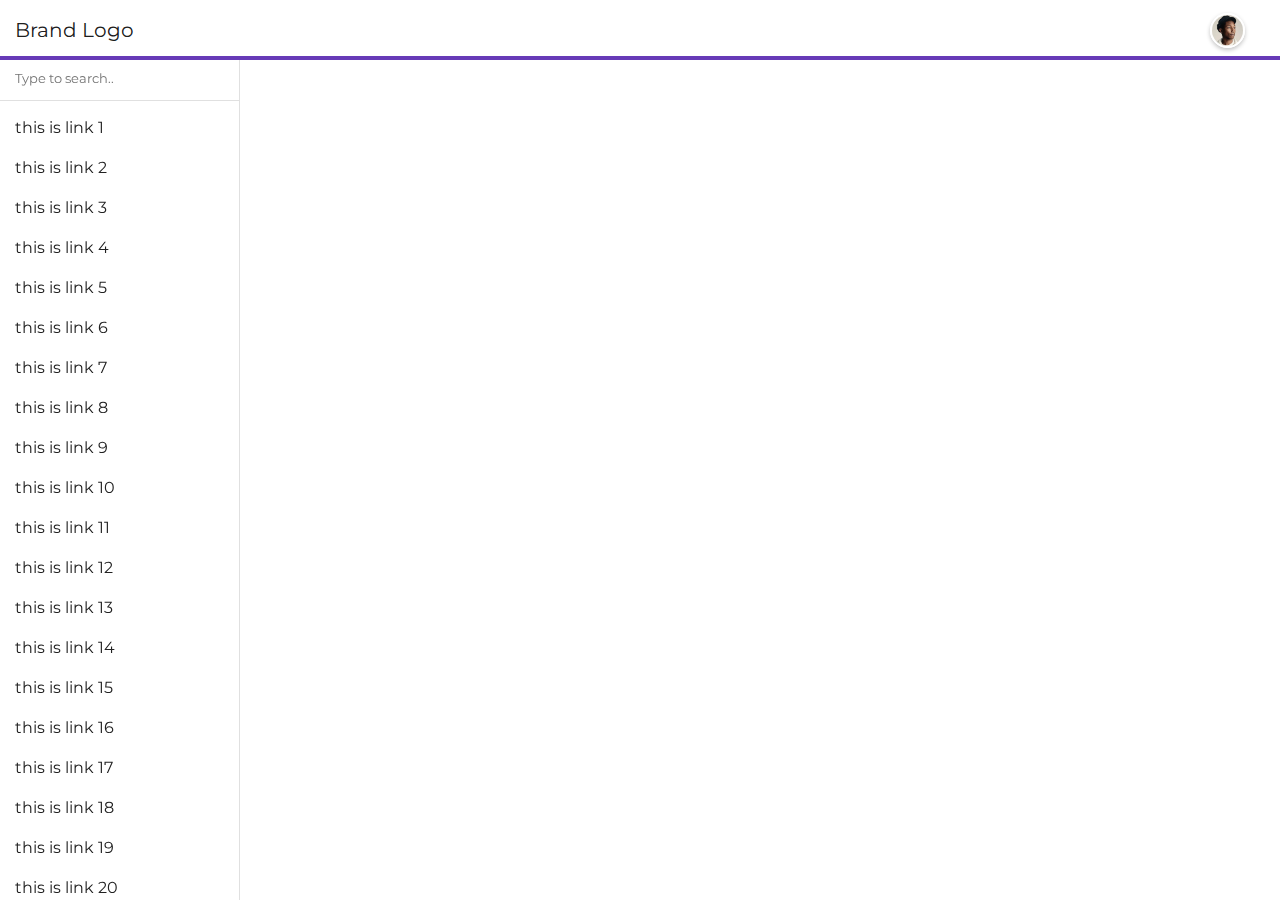
<file: index.html>
<!DOCTYPE html>
<html lang="en">
<head>
	<meta charset="UTF-8">
    <meta name="viewport" content="width=device-width, initial-scale=1, shrink-to-fit=no">
    <meta name="description" content="">
    <meta name="author" content="">
	<title>Gis Online Courses</title>

	<!-- icons and fonts -->
	<!-- <link href="https://fonts.googleapis.com/css?family=Open+Sans|Poppins" rel="stylesheet"> -->

	<!-- <link href="https://fonts.googleapis.com/css?family=Open+Sans|Varela+Round" rel="stylesheet"> -->
	<!-- <link href="https://fonts.googleapis.com/css?family=Niramit|Open+Sans|Varela+Round" rel="stylesheet"> -->
	<link href="https://fonts.googleapis.com/css?family=Montserrat|Niramit" rel="stylesheet">

	<link rel="stylesheet" href="css/font-awesome.min.css">
	

	<link href="css/bootstrap.min.css" rel="stylesheet">
	<link rel="stylesheet" href="css/normalize.css">
	<link rel="stylesheet" href="css/animate.css">

	<link rel="stylesheet" href="css/main.css">
</head>
<body>


	<!-- header -->
	<header>
		<nav class="navbar navbar-expand-lg navbar-light">

			<div class="container-fluid">
			  <a class="navbar-brand" href="#">Brand Logo</a>
			  <button class="navbar-toggler mr-20" type="button" data-toggle="collapse" data-target="#navbarSupportedContent" aria-controls="navbarSupportedContent" aria-expanded="false" aria-label="Toggle navigation">
			    <span class="navbar-toggler-icon"></span>
			  </button>

			  <div class="collapse navbar-collapse" id="navbarSupportedContent">
			    <ul class="navbar-nav ml-auto">

			    	<li class="nav-item mr-20">
			    		<div class="user-circle">
			    			<div class="dropdown">
							  <div id="dropdownMenuButton" data-toggle="dropdown">
							    <img src="img/avatar.jpg" class="avatar small" alt="">
							  </div>
							  <div class="dropdown-menu dropdown-menu-right animated fadeIn" aria-labelledby="dropdownMenuButton">
							    <a class="dropdown-item" href="#">
							    	<i class="fa fa-user"></i>
							    	<span>
							    		My Profile
							    	</span>
							    </a>
							    <a class="dropdown-item" href="#">
							    	<i class="fa fa-cog"></i>
							    	<span>
							    		Settings
							    	</span>
							    </a>
							    <div class="dropdown-divider"></div>
							    <a class="dropdown-item" href="#">
							    	<i class="fa fa-sign-out"></i>
							    	<span>
							    		Logout
							    	</span>
							    </a>
							  </div>
							</div>
			    		</div>
			    	</li>
			     	

			    </ul>
			  </div>
			</div>


		<div class="line"></div>
		</nav>
	</header>


	<main class="main-wrapper">
		<aside class="side-panel">
			<div class="search-area">
				<form action="">
					<input type="text" placeholder="Type to search.. ">
				</form>
			</div>
			<div class="scroll-able mt-10">
				<ul>
					<li><a href="#">this is link 1</a></li>
					<li><a href="#">this is link 2</a></li>
					<li><a href="#">this is link 3</a></li>
					<li><a href="#">this is link 4</a></li>
					<li><a href="#">this is link 5</a></li>
					<li><a href="#">this is link 6</a></li>
					<li><a href="#">this is link 7</a></li>
					<li><a href="#">this is link 8</a></li>
					<li><a href="#">this is link 9</a></li>
					<li><a href="#">this is link 10</a></li>
					<li><a href="#">this is link 11</a></li>
					<li><a href="#">this is link 12</a></li>
					<li><a href="#">this is link 13</a></li>
					<li><a href="#">this is link 14</a></li>
					<li><a href="#">this is link 15</a></li>
					<li><a href="#">this is link 16</a></li>
					<li><a href="#">this is link 17</a></li>
					<li><a href="#">this is link 18</a></li>
					<li><a href="#">this is link 19</a></li>
					<li><a href="#">this is link 20</a></li>
				</ul>
			</div>
		</aside>
	</main>





<script src="js/jquery.min.js"></script>
<script src="js/bootstrap.min.js"></script>
<script src="js/scrollreveal.min.js"></script>
<script src="js/app.js"></script>


</body>



</html>
</file>
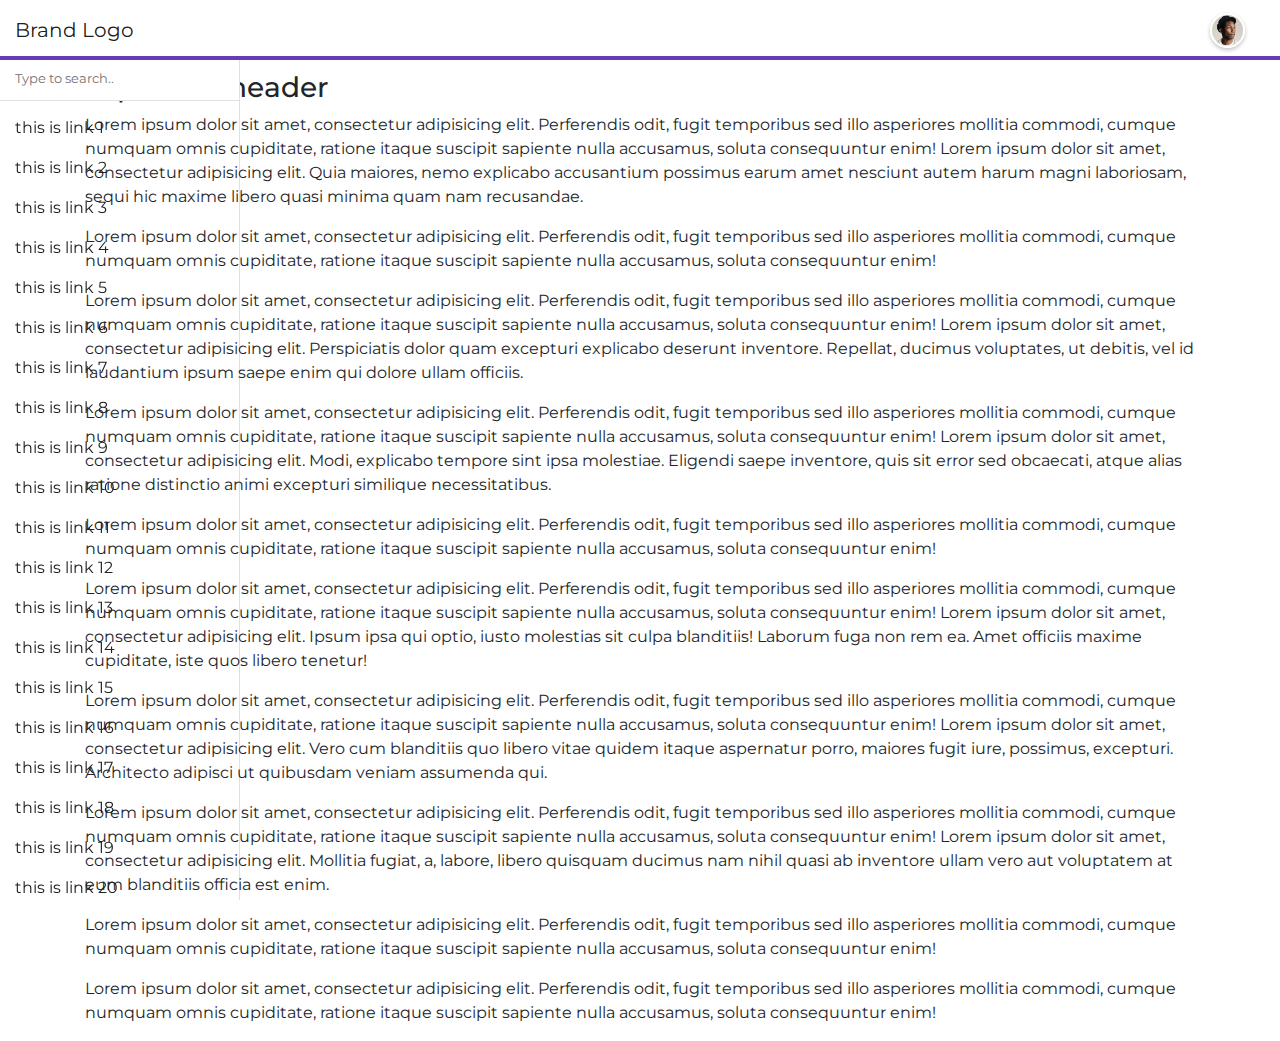
<file: index_1.html>
<!DOCTYPE html>
<html lang="en">
<head>
	<meta charset="UTF-8">
    <meta name="viewport" content="width=device-width, initial-scale=1, shrink-to-fit=no">
    <meta name="description" content="">
    <meta name="author" content="">
	<title>Gis Online Courses</title>

	<!-- icons and fonts -->
	<!-- <link href="https://fonts.googleapis.com/css?family=Open+Sans|Poppins" rel="stylesheet"> -->

	<!-- <link href="https://fonts.googleapis.com/css?family=Open+Sans|Varela+Round" rel="stylesheet"> -->
	<!-- <link href="https://fonts.googleapis.com/css?family=Niramit|Open+Sans|Varela+Round" rel="stylesheet"> -->
	<link href="https://fonts.googleapis.com/css?family=Montserrat|Niramit" rel="stylesheet">

	<link rel="stylesheet" href="css/font-awesome.min.css">
	

	<link href="css/bootstrap.min.css" rel="stylesheet">
	<link rel="stylesheet" href="css/normalize.css">
	<link rel="stylesheet" href="css/animate.css">

	<link rel="stylesheet" href="css/main.css">
</head>
<body>


	<!-- header -->
	<header>
		<nav class="navbar navbar-expand-lg navbar-light">

			<div class="container-fluid">
			  <a class="navbar-brand" href="#">Brand Logo</a>
			  <button class="navbar-toggler mr-20" type="button" data-toggle="collapse" data-target="#navbarSupportedContent" aria-controls="navbarSupportedContent" aria-expanded="false" aria-label="Toggle navigation">
			    <span class="navbar-toggler-icon"></span>
			  </button>

			  <div class="collapse navbar-collapse" id="navbarSupportedContent">
			    <ul class="navbar-nav ml-auto">

			    	<li class="nav-item mr-20">
			    		<div class="user-circle">
			    			<div class="dropdown">
							  <div id="dropdownMenuButton" data-toggle="dropdown">
							    <img src="img/avatar.jpg" class="avatar small" alt="">
							  </div>
							  <div class="dropdown-menu dropdown-menu-right animated fadeIn" aria-labelledby="dropdownMenuButton">
							    <a class="dropdown-item" href="#">
							    	<i class="fa fa-user"></i>
							    	<span>
							    		My Profile
							    	</span>
							    </a>
							    <a class="dropdown-item" href="#">
							    	<i class="fa fa-cog"></i>
							    	<span>
							    		Settings
							    	</span>
							    </a>
							    <div class="dropdown-divider"></div>
							    <a class="dropdown-item" href="#">
							    	<i class="fa fa-sign-out"></i>
							    	<span>
							    		Logout
							    	</span>
							    </a>
							  </div>
							</div>
			    		</div>
			    	</li>
			     	

			    </ul>
			  </div>
			</div>


		<div class="line"></div>
		</nav>
	</header>


	<main class="main-wrapper">
		<aside class="side-panel">
			<div class="search-area">
				<form action="">
					<input type="text" placeholder="Type to search.. ">
				</form>
			</div>
			<div class="scroll-able mt-10">
				<ul>
					<li><a href="#">this is link 1</a></li>
					<li><a href="#" class="active">this is link 2</a></li>
					<li><a href="#">this is link 3</a></li>
					<li><a href="#">this is link 4</a></li>
					<li><a href="#">this is link 5</a></li>
					<li><a href="#">this is link 6</a></li>
					<li><a href="#">this is link 7</a></li>
					<li><a href="#">this is link 8</a></li>
					<li><a href="#">this is link 9</a></li>
					<li><a href="#">this is link 10</a></li>
					<li><a href="#">this is link 11</a></li>
					<li><a href="#">this is link 12</a></li>
					<li><a href="#">this is link 13</a></li>
					<li><a href="#">this is link 14</a></li>
					<li><a href="#">this is link 15</a></li>
					<li><a href="#">this is link 16</a></li>
					<li><a href="#">this is link 17</a></li>
					<li><a href="#">this is link 18</a></li>
					<li><a href="#">this is link 19</a></li>
					<li><a href="#">this is link 20</a></li>
				</ul>
			</div>
		</aside>





		<div class="main-section">
			<div class="container">

				<h2 class="topic-title">
					The title of the Topic
				</h2>

				<hr>


				<h3>
					Topic sub header
				</h3>
				<p>
					Lorem ipsum dolor sit amet, consectetur adipisicing elit. Perferendis odit, fugit temporibus sed illo asperiores mollitia commodi, cumque numquam omnis cupiditate, ratione itaque suscipit sapiente nulla accusamus, soluta consequuntur enim! Lorem ipsum dolor sit amet, consectetur adipisicing elit. Quia maiores, nemo explicabo accusantium possimus earum amet nesciunt autem harum magni laboriosam, sequi hic maxime libero quasi minima quam nam recusandae.
				</p>


				<p>
					Lorem ipsum dolor sit amet, consectetur adipisicing elit. Perferendis odit, fugit temporibus sed illo asperiores mollitia commodi, cumque numquam omnis cupiditate, ratione itaque suscipit sapiente nulla accusamus, soluta consequuntur enim!
				</p>


				<p>
					Lorem ipsum dolor sit amet, consectetur adipisicing elit. Perferendis odit, fugit temporibus sed illo asperiores mollitia commodi, cumque numquam omnis cupiditate, ratione itaque suscipit sapiente nulla accusamus, soluta consequuntur enim!
					Lorem ipsum dolor sit amet, consectetur adipisicing elit. Perspiciatis dolor quam excepturi explicabo deserunt inventore. Repellat, ducimus voluptates, ut debitis, vel id laudantium ipsum saepe enim qui dolore ullam officiis.
				</p>

				<p>
					Lorem ipsum dolor sit amet, consectetur adipisicing elit. Perferendis odit, fugit temporibus sed illo asperiores mollitia commodi, cumque numquam omnis cupiditate, ratione itaque suscipit sapiente nulla accusamus, soluta consequuntur enim! Lorem ipsum dolor sit amet, consectetur adipisicing elit. Modi, explicabo tempore sint ipsa molestiae. Eligendi saepe inventore, quis sit error sed obcaecati, atque alias ratione distinctio animi excepturi similique necessitatibus.
				</p>

				<p>
					Lorem ipsum dolor sit amet, consectetur adipisicing elit. Perferendis odit, fugit temporibus sed illo asperiores mollitia commodi, cumque numquam omnis cupiditate, ratione itaque suscipit sapiente nulla accusamus, soluta consequuntur enim!
				</p>

				<p>
					Lorem ipsum dolor sit amet, consectetur adipisicing elit. Perferendis odit, fugit temporibus sed illo asperiores mollitia commodi, cumque numquam omnis cupiditate, ratione itaque suscipit sapiente nulla accusamus, soluta consequuntur enim! Lorem ipsum dolor sit amet, consectetur adipisicing elit. Ipsum ipsa qui optio, iusto molestias sit culpa blanditiis! Laborum fuga non rem ea. Amet officiis maxime cupiditate, iste quos libero tenetur!
				</p>

				<p>
					Lorem ipsum dolor sit amet, consectetur adipisicing elit. Perferendis odit, fugit temporibus sed illo asperiores mollitia commodi, cumque numquam omnis cupiditate, ratione itaque suscipit sapiente nulla accusamus, soluta consequuntur enim!  Lorem ipsum dolor sit amet, consectetur adipisicing elit. Vero cum blanditiis quo libero vitae quidem itaque aspernatur porro, maiores fugit iure, possimus, excepturi. Architecto adipisci ut quibusdam veniam assumenda qui.
				</p>

				<p>
					Lorem ipsum dolor sit amet, consectetur adipisicing elit. Perferendis odit, fugit temporibus sed illo asperiores mollitia commodi, cumque numquam omnis cupiditate, ratione itaque suscipit sapiente nulla accusamus, soluta consequuntur enim! Lorem ipsum dolor sit amet, consectetur adipisicing elit. Mollitia fugiat, a, labore, libero quisquam ducimus nam nihil quasi ab inventore ullam vero aut voluptatem at eum blanditiis officia est enim.
				</p>
				<p>
					Lorem ipsum dolor sit amet, consectetur adipisicing elit. Perferendis odit, fugit temporibus sed illo asperiores mollitia commodi, cumque numquam omnis cupiditate, ratione itaque suscipit sapiente nulla accusamus, soluta consequuntur enim!
				</p>

				<p>
					Lorem ipsum dolor sit amet, consectetur adipisicing elit. Perferendis odit, fugit temporibus sed illo asperiores mollitia commodi, cumque numquam omnis cupiditate, ratione itaque suscipit sapiente nulla accusamus, soluta consequuntur enim!
				</p>



			</div>
		</div>
	</main>





<script src="js/jquery.min.js"></script>
<script src="js/bootstrap.min.js"></script>
<script src="js/scrollreveal.min.js"></script>
<script src="js/app.js"></script>


</body>



</html>
</file>
<file: css/main.css>
:root{
	--dark-primary-color    : #512DA8; 
	--default-primary-color : #673AB7; 
	--light-primary-color   : #D1C4E9; 
	--text-primary-color    : #FFFFFF; 
	--accent-color          : #FF4081; 
	--primary-text-color    : #212121; 
	--secondary-text-color  : #757575; 
	--divider-color         : #BDBDBD; 
}

body{
	/*font-family: 'Poppins', sans-serif;*/
	/*font-family: 'Varela Round', sans-serif;*/
	    font-family: 'Montserrat', sans-serif;
}
body{
	padding: 0;
	margin: 0;
}
body.has-overlap{
	/*height: 100vh;*/
	/*width: 100vh;*/
	overflow: hidden;
}

body::-webkit-scrollbar {
    width: 10px;
}
 
body::-webkit-scrollbar-track {
	border-radius: 10px;
    -webkit-box-shadow: inset 0 0 6px rgba(0,0,0,0.3);
}
 
body::-webkit-scrollbar-thumb {
	border-radius: 10px;
	background-color: #e0e0e0;
    outline: 1px solid #f5f5f5;
}

.flex{
	display: -webkit-flex;
	display: -moz-flex;
	display: -ms-flex;
	display: -o-flex;
	display: flex;
}
.flex-center{
	display: -webkit-flex;
	display: -moz-flex;
	display: -ms-flex;
	display: -o-flex;
	display: flex;
	justify-content: center;
	-ms-align-items: center;
	align-items: center;
}



nav{
	padding: 0 !important;
	color: rgba(0,0,0,0.64);
}
.navbar{
	position: fixed !important;
	height: 60px;
	width: 100%;
	z-index: 994;
	background-color: #fff;
	top: 0 !important;
}
.line{
	background-color: var(--default-primary-color) !important;
	height: 4px;
	width: 100%;
	position: absolute;
	bottom: 0;
	/*top: 20px;*/
	z-index: 999;
}
.navbar-brand{
	/*padding-left: 15px;*/
}

.menu-btn{
	/*padding-left: 15px;*/
	display: -webkit-flex;
	display: -moz-flex;
	display: -ms-flex;
	display: -o-flex;
	display: flex;
	justify-content: center;
	margin: 0 15px;
	height: 100%;
	-ms-align-items: center;
	align-items: center;
	width: 50px;
	cursor: pointer;
}



.overlap{
	position: fixed;
	top: 0;
	height: 100vh;
	width: 100vw;
	overflow: hidden;	
	background-color: rgba(0,0,0,0.24);
	z-index: 996;
	display: none;
}

/*the side navigation*/
.sidenav{
	height: 100vh;
	width: 280px;
	position: fixed;
	top: 0;
	background-color: #fff;
	z-index: 999;
	display: none;
}




/*the main part*/
.main{
	padding-top: 76px;
	/*background-color: #fafbfb;*/
	padding-left: 15px;
	/*margin-top: 20px;*/
}
.video-card{
	height: calc(100vh - 250px);
	background-color: var(--secondary-text-color);
	display: -webkit-flex;
	display: -moz-flex;
	display: -ms-flex;
	display: -o-flex;
	display: flex;	
	justify-content: center;
	-ms-align-items: center;
	align-items: center;
	margin-bottom: 10px;
	overflow: hidden;
}
.image-holder{
	height: 100%;
	width: 100%;
	display: -webkit-flex;
	display: -moz-flex;
	display: -ms-flex;
	display: -o-flex;
	display: flex;
	justify-content: center;
	-ms-align-items: center;
	align-items: center;
	background-position: center;
	background-size: cover;
	background-repeat: no-repeat;
}
.user-place{
	display: -webkit-flex;
	display: -moz-flex;
	display: -ms-flex;
	display: -o-flex;
	display: flex;
	flex-direction: column;
	-ms-align-items: center;
	align-items: center;
	justify-content: center;
	margin-bottom: 20px;
}
.user-name{
	font-size: 14px;
	margin-top: 10px;
	font-weight:500;
	/*margin: 10px 0px;*/
}
.user-title{
	margin: 3px 0px 10px 0px;
	color: rgba(0,0,0,0.57);
}

.avatar{
	height: 52px;
	width: 52px;
	border-radius: 50%;
	border: 2px solid #fff;
	box-shadow: 0px 2px 4px rgba(0,0,0,0.24);
}
.avatar.small{
	height: 35px;
	width: 35px;
}
.fs-12{
	font-size: 12px;
}

.pr-20{
	padding-right: 20px;
}
.pl-10{
	padding-left: 10px;
}
.pl-20{
	padding-left: 20px;
}

.w-70{
	width: 70%;
}


.mr-20{
	margin-right: 20px;
}
.mt-10{
	margin-top: 10px;
}
.mb-30{
	margin-bottom: 30px;
}
.user-avatar{
	
}
.image-responsive{
	height: 100%;
}
.btn-follow{
	background-color: var(--accent-color);
	color: #fff;
}
.btn-follow:hover{
	/*background-color: var(--accent-color);*/
	color: #fff;
}
.btn-primary{
	background-color: var(--default-primary-color);
}
.play-button{
	font-size: 30px !important;
	color: white;
}
.box{
	display: -webkit-flex;
	display: -moz-flex;
	display: -ms-flex;
	display: -o-flex;
	display: flex;
	justify-content: space-between;
}
.box-inside{
	width: 150px;
	/*height: 100px;*/
	background-color: rgba(0,0,0,0.12);
	margin: 0px 10px 20px 0px;
}

.video-holder{
	/*background-color: #fff;*/
	padding-bottom: 15px;
}
.details{
	/*display: -webkit-flex;
	display: -moz-flex;
	display: -ms-flex;
	display: -o-flex;
	display: flex;
	justify-content: space-between;*/
	margin-top: 20px;
}
.vid-detail{
	margin-top: 20px;
}
.vid-detail h3{
	font-weight: bold;
	font-size: 16px;
	line-height: 10px;
}
.vid-detail p{
	padding-top: 5px;
	font-size: 12px;
	line-height: 20px;
	color: rgba(0,0,0,0.64);
	padding-right: 15px;

}
.vid p:first-child{
	/*font-weight: 500;*/
	font-size: 13px;
	padding-top: 2px;
	color: rgba(0,0,0,0.97);
}

.vid p:last-child{
	/*font-weight: 430;*/
	font-size: 12px;
	position: relative;
	top: -10px !important;
	color: rgba(0,0,0,0.57);
}

.video-words{
	margin-top: 20px;
	font-family: 'Open Sans', sans-serif;
}
.video-words div{
	margin-bottom: 10px;
	font-size: 12px;
}



/*the landing page*/

.page-wrapper{
	padding-top: 56px;
}
.page-title, .section-title{
	font-family: 'Montserrat', Helvetica, Arial, sans-serif;
}
.page-title h1{
	font-size: 3.6rem;
	color: #fff;
	font-weight: 700;
	text-align: center;
}
.page-tagline p{
	text-align: center;
}
.landing{
	height: calc(100vh - 200px);
	/*background-color: #f2f5f5;*/
	display: -webkit-flex;
	display: -moz-flex;
	display: -ms-flex;
	display: -o-flex;
	display: flex;
	-ms-align-items: center;
	align-items: center;
	background-image: url('../img/bg.jpg');
	background-position: top;
	background-repeat: no-repeat;
	background-size: cover;
}
.w-70{
	width: 70%;
}

.courses-lists{
	padding: 0;
}
.courses-lists li{
	display: inline-block;
	margin-right: 10px;
}
.courses-lists li span{
	font-size: 14px;
}

.words-part{
	/*width: 80%;*/
	/*padding-left: 13px;*/
	/*margin: 0 auto;*/
}
.quick-tabs{
	margin-top: -60px;
	margin-bottom: 20px;
}
.quick-tabs-holder{
	/*width: 80%;*/
	margin: 0 auto;
}
.quick-tabs .card{
	display: -webkit-flex;
	display: -moz-flex;
	display: -ms-flex;
	display: -o-flex;
	display: flex;
	justify-content: center;
	-ms-align-items: center;
	align-items: center;
	align-content: center;
	padding: 50px 20px; 
	margin-bottom: 20px;
}
.quick-tabs .card p{
	text-align: center;
}
.card-icon img{
	height: 100px;
}
.q-tab-title{
	margin-top: 10px;
}
.q-tabs-desc{
	color: rgba(0,0,0,0.67);
	font-size: 14px;
}
.footer{
	background-color: #1D2026;
	padding-top: 40px;
	color: #fff;
}
.separator{
	background-color: var(--accent-color);
	height: 2px;
	width: 60px;
	margin-bottom: 20px;
}
.footer{
		color: #ffffff80;
}
.footer ul{
	padding: 0;
	list-style: none;
}
.footer ul.links li a{
	display: block;
	margin-bottom: 10px;
	text-decoration: none;
	color: #ffffff80;
}
.footer ul.links li a:hover{
	color: #fff;
}
.link-title p{
	color: #fff;
	font-weight: 600;
}
.social-share{
	display: -webkit-flex;
	display: -moz-flex;
	display: -ms-flex;
	display: -o-flex;
	display: flex;
	justify-content: center;
	margin-top: 40px;
}
.social-share ul{
	padding: 0;
	list-style: none; 
}
.social-share ul li{
	display: inline-block;
	height: 50px;
	width: 50px;
	margin-right: 10px;
}
.social-share ul li a{
	height: 100%;
	width: 100%;
	border-radius: 50%;
	background-color: rgba(0,0,0,0.12);
	display: -webkit-flex;
	display: -moz-flex;
	display: -ms-flex;
	display: -o-flex;
	display: flex;
	-ms-align-items: center;
	align-items: center;
	justify-content: center;
	transition: 0.35s;
	text-decoration: none;
	color: #fff;
}
.social-share ul li a:hover{
	background-color: #fff;
}
.fb-icon:hover{
	color: royalblue;
}
.tw-icon:hover{
	color: blue;
}
.ig-icon:hover{
	color: purple;
}
.a-link{
	color: #ffffff80;
	display: block;
	margin-bottom: 10px;
	text-decoration: none;
}
.a-link:hover{
	color: #fff;
	text-decoration: none;
}
.footer-bottom{
	height: 60px;
	display: -webkit-flex;
	display: -moz-flex;
	display: -ms-flex;
	display: -o-flex;
	display: flex;
	justify-content: flex-end;
	-ms-align-items: center;
	align-items: center;
	padding-bottom: 15px;
}

hr.white{
	border-bottom: 1px solid #ffffff40 !important;
}



/*section*/
.section{
	min-height: 500px;
	padding-top: 50px;
}
.section-title{
	font-size: 2.1rem;
	font-weight: 500;
	margin-bottom: 15px;
}
.section-title span{
	display: block;
}
.section-tagline{
	font-family: 'Open Sans', sans-serif;
}
.section-tagline p{
	color: rgba(0,0,0,0.57);
}
.newslatter-form{
	padding-top: 20px;
}
.newslatter-form .form-group{
	display: -webkit-flex;
	display: -moz-flex;
	display: -ms-flex;
	display: -o-flex;
	display: flex;
	justify-content: center;
}
.newslatter-form,.newslatter-form form{
	width: 70%;
	margin: 0 auto;
}
.line-sep{
	height: 2px;
	width: 100px;
	background-color: var(--accent-color);
	margin: 10px 0px 20px 0px;
}

.course-image{
	overflow: hidden;
}

.course-image img{
	/*height: 100%;*/
	width: 100%;
}
.course-description{
	justify-content: center;
	flex-direction: column;
	-ms-align-items: flex-start;
	align-items: flex-start;
	height: 100%;
	padding: 25px; 
	text-align: left;
	color: #fff;
}

.f-end{
	-ms-align-items: flex-end;
	align-items: flex-end;
	text-align: right
}

.p-0{
	padding: 0;
}
.f-col{
	flex-direction: column;
}
.section-small img{
	height: 100px;
}
.grey-scale{
	background-color: #f2f5f5;
}
.pt-5{
	padding-top: 10px;
}

.pt-15{
	padding-top: 65px;
}
.tutor{
	display: -webkit-flex;
	display: -moz-flex;
	display: -ms-flex;
	display: -o-flex;
	display: flex;
	flex-direction: column;
	justify-content: center;
	-ms-align-items: center;
	align-items: center;
}
.tutor h4{
	font-weight: bold;
}
.tutor p{
	font-size: 13px;
}
.tutor-image{
	height: 150px;
	margin-bottom: 20px;
	margin-top: 30px;
}
.tutor-image img{
	height: 100%;
	border-radius: 50%;
}
.tutor-icons{
	list-style: none;
	padding: 0;
	margin: 0;
	width: 50%;
	margin:  0 auto;
	display: -webkit-flex;
	display: -moz-flex;
	display: -ms-flex;
	display: -o-flex;
	display: flex;
	justify-content: space-around;
	/*margin-top: 10px;*/
}
.tutor-icons li{
	display: -webkit-inline-flex;
	display: -moz-inline-flex;
	display: -ms-inline-flex;
	display: -o-inline-flex;
	display: inline-flex;
	height: 40px;
	justify-content: center;
	-ms-align-items: center;
	align-items: center;
	width: 40px;
	
}
.tutor-icons li a{
	display: flex;
	height: 100%;
	width: 100%;
	justify-content: center;
	-ms-align-items: center;
	align-items: center;
	text-decoration: none;
	color: #ffffff;
	border-radius: 50%;
	transition: 0.35s;
}
.tutor-icons li a:hover{
	background-color: var(--accent-color) !important;
}
.overlap-landing{
	height: 100%;
	width: 100%;
	background-color: rgba(0,0,0,0.35);
	display: -webkit-flex;
	display: -moz-flex;
	display: -ms-flex;
	display: -o-flex;
	display: flex;
	-ms-align-items: center;
	align-items: center;
}


.user-circle{
	cursor: pointer;	
}

.nav-item span{
	display: inline-block;
	padding:0px 15px;
}


/*the side pannel*/
.side-panel{
	width: 240px;
	/*background-color: red;*/
	height: 100vh;
	padding-top: 56px;
	position: fixed;
	top: 0;
	z-index: 99;
	border-right: 1px solid rgba(0,0,0,0.12);
	overflow: auto;
}

.search-area{
	height: 45px;
	width: inherit;
	position: fixed;
	z-index: 90;
}
.scroll-able{
	margin-top: 60px;
}

.search-area form{
	height: inherit;
	width: inherit;
}
.search-area form input{
	height: inherit;
	width: inherit;
	font-weight: 400;
	font-size: 0.8rem;
	border: none;
	outline: none;
	border-right: 1px solid rgba(0,0,0,0.12); 
	border-bottom: 1px solid rgba(0,0,0,0.12);
	padding-left: 15px;
	transition: 0.35s all ease;
}
.search-area form input:focus{
	border-bottom: 1px solid var(--default-primary-color);
}
.side-panel ul{
	padding: 0;
	margin: 0;
}
.side-panel ul li{
	list-style: none;
	display: inline-block;
	width: 100%;
	height: 40px;
}
.side-panel ul li a{
	height: 100%;
	width: 100%;
	display: block;
	padding-left: 15px;
	color: var(--primary-text-color)
}
.scroll-able{
	overflow-x: auto;
	position: absolute;
}


@media screen and (max-width: 420px){
	.navbar-brand{
		margin-left: 20px;
	}
	.courses-summary {
		display: none;
	}
	.page-title h1{
		font-size: 2rem;
		text-align: left;
	}
	.page-tagline p{
		font-size: 14px;
		margin-bottom: 20px;
	}
	.newslatter-form,.newslatter-form form{
		width: 100%;
		margin: 0 auto;
    }
    .newslatter-title{
    	font-size: 1.7rem;
    }
    .newslatter-body{
    	font-size: 14px;
    }

}
</file>
